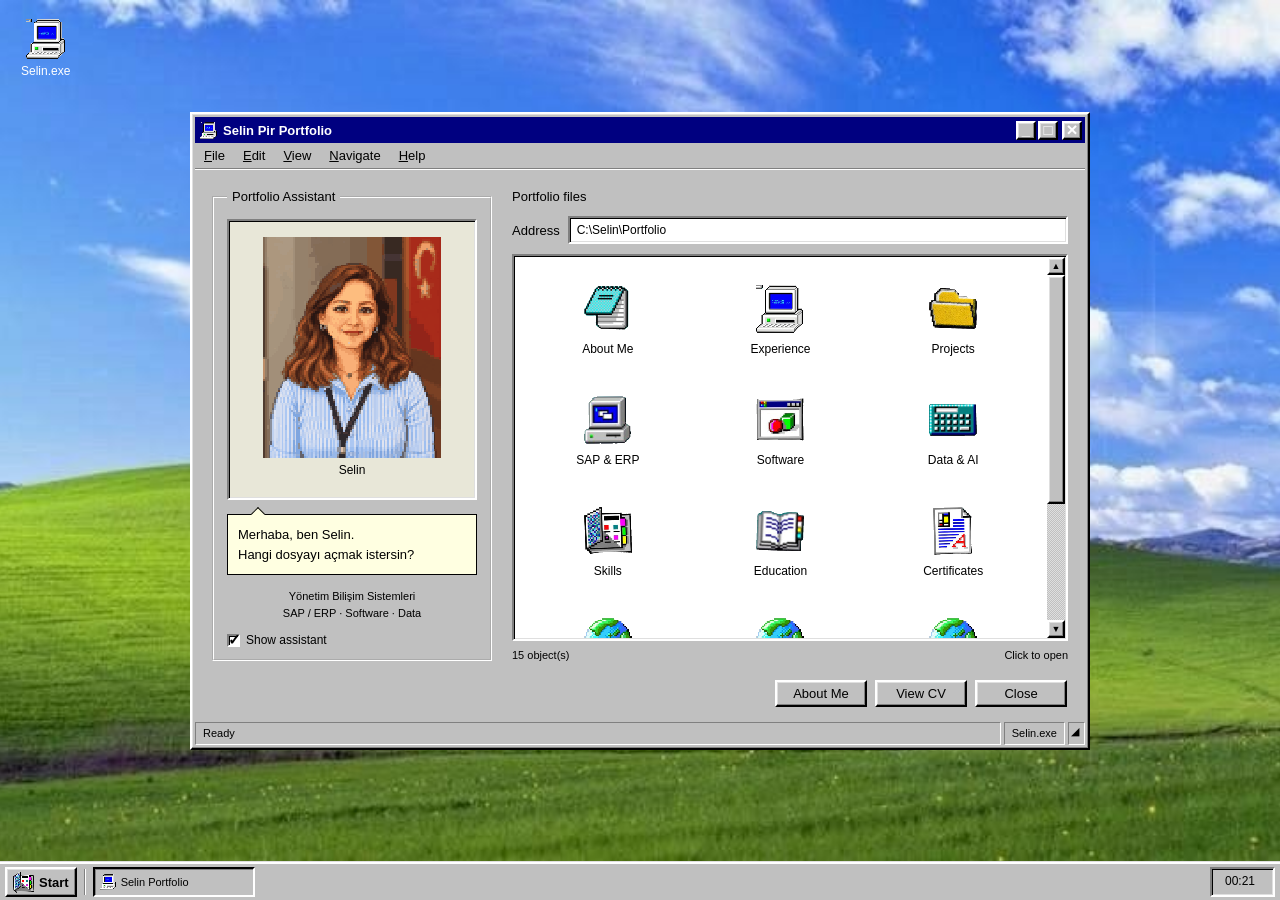
<file: index.html>
<!doctype html>
<html lang="tr">
<head>
  <meta charset="utf-8">
  <meta name="viewport" content="width=device-width, initial-scale=1">
  <meta name="theme-color" content="#008080">
  <meta name="description" content="Selin Pir — SAP/ERP, yazılım ve veri portföyü. Windows 98 tarzında kişisel masaüstü.">
  <title>Selin Pir Portfolio</title>

  <!-- Google tag (gtag.js) -->
<script async src="https://www.googletagmanager.com/gtag/js?id=G-47VMKP3LV4"></script>
<script>
  window.dataLayer = window.dataLayer || [];
  function gtag(){dataLayer.push(arguments);}
  gtag('js', new Date());

  gtag('config', 'G-47VMKP3LV4');
</script>

  <link rel="icon" href="assets/icons/computer.png">
  <link rel="stylesheet" href="style.css">
  <script defer src="content.js"></script>
  <script defer src="script.js"></script>
</head>
<body>
  <main id="desktop" aria-label="Selin Portfolio masaüstü">
    <button class="desktop-shortcut" data-restore="main" type="button"><img src="assets/icons/computer.png" alt=""><span>Selin.exe</span></button>
    <section id="main-window" class="window main-window" aria-labelledby="main-title">
      <header class="title-bar">
        <div class="title-caption"><img src="assets/icons/computer.png" alt=""><span id="main-title">Selin Pir Portfolio</span></div>
        <div class="window-controls"><button class="win-button" data-main="minimize" aria-label="Küçült">_</button><button class="win-button" data-main="maximize" aria-label="Büyüt veya eski boyuta getir">□</button><button class="win-button close-control" data-main="close" aria-label="Ana pencereyi kapat">×</button></div>
      </header>
      <nav class="menu-bar" aria-label="Uygulama menüsü">
        <button data-menu="file" aria-expanded="false"><u>F</u>ile</button><button data-menu="edit" aria-expanded="false"><u>E</u>dit</button><button data-menu="view" aria-expanded="false"><u>V</u>iew</button><button data-menu="navigate" aria-expanded="false"><u>N</u>avigate</button><button data-menu="help" aria-expanded="false"><u>H</u>elp</button>
      </nav>
      <div id="menu-popup" class="menu-popup outset-panel" hidden></div>
      <div class="window-body main-body">
        <fieldset class="assistant-field"><legend>Portfolio Assistant</legend>
          <div class="assistant-stage inset-panel"><img src="assets/pixel/selin.svg" alt="Selin'in piksel karakteri" class="pixel-selin"><span class="assistant-name">Selin</span></div>
          <div class="assistant-speech">Merhaba, ben Selin.<br>Hangi dosyayı açmak istersin?</div>
          <p class="assistant-summary">Yönetim Bilişim Sistemleri<br>SAP / ERP · Software · Data</p>
          <label class="classic-check"><input id="assistant-toggle" type="checkbox" checked> Show assistant</label>
        </fieldset>
        <section class="browser-field" aria-label="Portföy dosyaları">
          <div class="browser-label">Portfolio files</div>
          <div class="address-row"><label for="address">Address</label><input id="address" class="inset-panel" readonly value="C:\Selin\Portfolio"></div>
          <div class="scroll-frame inset-panel" id="files-frame">
            <div class="scroll-viewport" id="files-viewport" tabindex="0" aria-label="Portföy dosyaları, kaydırılabilir"><div id="file-grid" class="file-grid"></div></div>
          </div>
          <div class="browser-footer"><span id="file-count"> 16 object(s)</span><span>Click to open</span></div>
        </section>
      </div>
      <div class="main-actions"><button class="win-button" data-open="about">About Me</button><button class="win-button" data-open="resume">View CV</button><button class="win-button" data-main="close">Close</button></div>
      <footer class="status-bar"><span id="main-status">Ready</span><span>Selin.exe</span><span class="size-grip" aria-hidden="true">◢</span></footer>
    </section>
    <div id="window-container"></div>
  </main>
  <div id="start-menu" class="start-menu outset-panel" hidden><div class="start-banner">Selin<span>02</span></div><div><button data-restore="main"><img src="assets/icons/computer.png" alt="">Portfolio Assistant</button><button data-open="projects"><img src="assets/icons/folder.png" alt="">Projects</button><button data-open="contact"><img src="assets/icons/phone.png" alt="">Contact</button><hr><button data-open="help"><img src="assets/icons/help.png" alt="">Help</button></div></div>
  <footer class="taskbar"><button id="start-button" class="win-button start-button" aria-expanded="false"><img src="assets/icons/control.png" alt="">Start</button><div class="task-separator"></div><div id="task-buttons"><button class="win-button task-button" data-restore="main"><img src="assets/icons/computer.png" alt="">Selin Portfolio</button></div><div class="tray inset-panel"><time id="clock"></time></div></footer>
  <noscript><p class="noscript">Dosyaları açmak için JavaScript'i etkinleştirin. <a href="https://github.com/selinpir">GitHub profilini aç</a>.</p></noscript>
</body>
</html>
</file>
<file: style.css>
/* Windows 95/98 palette and reusable controls. No external fonts or libraries. */
:root { --gray: #c0c0c0; --navy: #000080; --light: #fff; --dark: #808080; font-family: 'MS Sans Serif', Tahoma, Arial, sans-serif; font-size: 13px; color: #000; }
* { box-sizing: border-box; }
body { margin: 0; background: #008080; overflow: hidden; cursor: default; }

#desktop {
  height: calc(100dvh - 38px);
  position: relative;
  overflow: hidden;

  background-image: url("assets/wallpapers/wallpaper.jpg");
  background-size: cover;
  background-position: center;
  background-repeat: no-repeat;
}

button, input { font: inherit; color: inherit; }
button { cursor: default; }
a { color: #0000c0; }
button:focus-visible, a:focus-visible, input:focus-visible { outline: 1px dotted #000; outline-offset: -4px; }
[hidden] { display: none !important; }
#desktop { height: calc(100dvh - 38px); position: relative; overflow: hidden; }
.window, .outset-panel { background: var(--gray); border: 2px solid; border-color: #fff #000 #000 #fff; box-shadow: inset -1px -1px #808080, inset 1px 1px #dfdfdf; }
.window { padding: 3px; display: flex; flex-direction: column; }
.main-window { position: absolute; width: min(900px, calc(100% - 80px)); height: min(638px, calc(100% - 66px)); left: 50%; top: 50%; transform: translate(-50%, -50%); z-index: 2; min-height: 300px; }
.title-bar { background: var(--navy); color: #fff; height: 26px; min-height: 26px; padding: 3px 3px 3px 5px; display: flex; justify-content: space-between; align-items: center; user-select: none; touch-action: none; }
.title-caption { font-weight: bold; display: flex; align-items: center; gap: 6px; min-width: 0; }
.title-caption span { overflow: hidden; text-overflow: ellipsis; white-space: nowrap; }
.title-caption img { width: 17px; height: 17px; image-rendering: pixelated; }
.window-controls { display: flex; gap: 2px; flex-shrink: 0; }
.win-button { background: var(--gray); border: 2px solid; border-color: #fff #000 #000 #fff; box-shadow: inset -1px -1px #808080, inset 1px 1px #dfdfdf; min-height: 27px; padding: 4px 13px; }
.win-button:active, .win-button.pressed { border-color: #000 #fff #fff #000; box-shadow: inset 1px 1px #808080; }
.win-button:disabled { color: #808080; text-shadow: 1px 1px #fff; }
.window-controls .win-button { min-height: 18px; height: 19px; width: 20px; padding: 0; font: bold 15px Arial; line-height: 14px; }
.window-controls .close-control { margin-left: 2px; font-size: 19px; }
.menu-bar { display: flex; padding: 2px 0; border-bottom: 1px solid #808080; box-shadow: 0 1px #fff; min-height: 25px; }
.menu-bar button { background: transparent; border: 0; padding: 3px 9px; }
.menu-bar button:hover, .menu-bar button[aria-expanded=true] { background: var(--navy); color: white; }
.main-body { flex: 1; min-height: 0; display: grid; grid-template-columns: 280px minmax(0, 1fr); gap: 20px; padding: 20px 17px 12px; }
fieldset { border: 2px groove #fff; margin: 0; min-width: 0; padding: 15px 13px 12px; }
legend { padding: 0 5px; }
.assistant-field { display: flex; flex-direction: column; min-height: 0; }
.inset-panel { border: 2px solid; border-color: #808080 #fff #fff #808080; box-shadow: inset 1px 1px #000, inset -1px -1px #dfdfdf; }
.assistant-stage { background: #e8e7d8; flex: 1; min-height: 70px; display: flex; flex-direction: column; align-items: center; justify-content: center; overflow: hidden; }
.pixel-selin { width: auto; height: min(250px, 80%); max-width: 90%; image-rendering: pixelated; }
.assistant-name { font-size: 12px; margin: 5px; }
.assistant-speech { background: #ffffe1; border: 1px solid #000; padding: 10px; line-height: 1.5; margin: 14px 0 8px; position: relative; }
.assistant-speech:before { content: ''; width: 9px; height: 9px; border-top: 1px solid; border-left: 1px solid; background: #ffffe1; transform: rotate(45deg); position: absolute; top: -6px; left: 25px; }
.assistant-summary { text-align: center; font-size: 11px; line-height: 1.5; margin: 5px 0 12px; }
.classic-check { display: flex; gap: 6px; align-items: center; font-size: 12px; }
.classic-check input { appearance: none; width: 13px; height: 13px; margin: 0; background: white; border: 2px solid; border-color: #808080 #fff #fff #808080; box-shadow: inset 1px 1px #000; }
.classic-check input:checked:after { content: '✓'; position: relative; top: -5px; left: -1px; font: bold 15px Arial; }
.browser-field { min-width: 0; min-height: 0; display: flex; flex-direction: column; }
.browser-label { padding: 0 0 12px; }
.address-row { display: flex; align-items: center; gap: 8px; margin-bottom: 10px; }
.address-row input { width: 100%; min-width: 0; padding: 5px 7px; background: white; font-size: 12px; }
.scroll-frame { position: relative; min-height: 0; flex: 1; background: #fff; display: flex; padding: 1px; }
.scroll-viewport { flex: 1; min-width: 0; overflow: auto; scrollbar-width: none; overscroll-behavior: contain; }
.scroll-viewport::-webkit-scrollbar { display: none; }
.file-grid { display: grid; grid-template-columns: repeat(3, minmax(0,1fr)); align-content: start; padding: 14px 9px; gap: 10px 5px; }
.desktop-icon { border: 1px solid transparent; background: transparent; display: flex; align-items: center; justify-content: center; flex-direction: column; gap: 7px; padding: 8px 3px; min-height: 101px; color: black; font-size: 12px; }
.file-icon { width: 48px; height: 48px; object-fit: contain; image-rendering: pixelated; flex-shrink: 0; }
.desktop-icon span { padding: 2px 4px; text-align: center; overflow-wrap: anywhere; }
.desktop-icon:hover span, .desktop-icon:focus span { background: var(--navy); color: white; }
.desktop-icon:focus { outline: 1px dotted #000; outline-offset: -3px; }
.file-grid.list-view { grid-template-columns: 1fr; gap: 0; padding: 5px; }
.list-view .desktop-icon { flex-direction: row; justify-content: start; min-height: 46px; padding: 4px 9px; }
.list-view .file-icon { width: 32px; height: 32px; }
/* Custom scrollbar retains native scrolling, keyboard, touch and wheel support. */
.win-scrollbar { width: 18px; flex-shrink: 0; background: #dfdfdf; display: flex; flex-direction: column; margin-left: 1px; }
.scroll-arrow { min-height: 18px; height: 18px; padding: 0; width: 18px; font-size: 9px; line-height: 12px; flex-shrink: 0; }
.scroll-track { flex: 1; position: relative; background-color: #dfdfdf; background-image: repeating-conic-gradient(#c0c0c0 0% 25%,#dfdfdf 0% 50%); background-size: 2px 2px; }
.scroll-thumb { position: absolute; left: 0; top: 0; width: 18px; min-height: 22px; padding: 0; touch-action: none; }
.browser-footer { display: flex; justify-content: space-between; gap: 8px; font-size: 11px; padding-top: 8px; }
.main-actions { display: flex; justify-content: flex-end; gap: 8px; padding: 7px 18px 15px; }
.main-actions .win-button { min-width: 92px; }
.status-bar { display: flex; gap: 3px; min-height: 23px; font-size: 11px; }
.status-bar>span { border: 1px solid; border-color: #808080 #fff #fff #808080; padding: 4px 7px; }
.status-bar>span:first-child { flex: 1; }
.status-bar .size-grip { padding: 2px; width: 17px; }
.desktop-shortcut { position: absolute; top: 18px; left: 15px; border: 0; background: transparent; display: flex; flex-direction: column; align-items: center; gap: 5px; color: white; font-size: 12px; }
.desktop-shortcut img { width: 40px; height: 40px; image-rendering: pixelated; }
.taskbar { position: fixed; z-index: 10000; bottom: 0; left: 0; width: 100%; height: 38px; background: var(--gray); border-top: 2px solid white; box-shadow: 0 -1px #dfdfdf; display: flex; gap: 7px; padding: 3px 5px; }
.start-button { font-weight: bold; display: flex; gap: 5px; align-items: center; padding: 2px 6px; }
.start-button img { width: 21px; height: 21px; image-rendering: pixelated; }
.task-separator { border-left: 1px solid #808080; border-right: 1px solid #fff; margin: 2px 0; }
#task-buttons { display: flex; flex: 1; min-width: 0; gap: 4px; overflow: auto; scrollbar-width: none; }
.task-button { width: 162px; flex-shrink: 0; min-width: 65px; display: flex; align-items: center; gap: 5px; font-size: 11px; padding: 2px 5px; overflow: hidden; white-space: nowrap; text-overflow: ellipsis; }
.task-button img { width: 16px; height: 16px; image-rendering: pixelated; }
.tray { padding: 5px 13px; min-width: 65px; font-size: 12px; }
.menu-popup { position: absolute; top: 52px; left: 4px; z-index: 100; min-width: 180px; padding: 3px; }
.menu-popup button, .start-menu button { background: transparent; border: 0; width: 100%; text-align: left; padding: 8px 14px; display: flex; align-items: center; gap: 9px; }
.menu-popup button:hover, .start-menu button:hover { background: var(--navy); color: white; }
.start-menu { position: fixed; z-index: 10001; left: 4px; bottom: 38px; display: flex; padding: 3px; }
.start-menu img { width: 30px; height: 30px; image-rendering: pixelated; }
.start-banner { background: #808080; color: #c0c0c0; writing-mode: vertical-rl; transform: rotate(180deg); padding: 10px 5px; font-size: 23px; font-weight: bold; }
.start-banner span { color: #fff; font-weight: normal; }
.start-menu hr { border: 0; border-top: 1px solid #808080; border-bottom: 1px solid #fff; margin: 3px; }
.child-window { position: absolute; width: min(650px,calc(100% - 30px)); height: min(510px,calc(100% - 35px)); min-width: 280px; min-height: 230px; resize: both; overflow: hidden; }
.child-window.inactive>.title-bar { background: #808080; }
.child-window .scroll-frame { margin: 8px; }
.child-content { padding: 20px; line-height: 1.55; background: white; }
.child-content.notepad { font-family: 'Courier New',monospace; }
.child-content h2 { font-size: 19px; margin: 0 0 16px; }
.child-content h3 { font-size: 14px; margin: 12px 0 6px; }
.child-content p { margin: 0 0 14px; }
.child-content .mini { font-size: 11px; color: #555; }
.card { padding: 12px 0; border-bottom: 1px solid #808080; }
.card:last-child { border-bottom: 0; }
.pills { display: flex; flex-wrap: wrap; gap: 5px; margin: 10px 0 18px; }
.pill { background: #eee; border: 1px solid #808080; padding: 3px 6px; font-size: 12px; }
.stat-row { display: flex; gap: 12px; margin: 16px 0; flex-wrap: wrap; }
.stat { border: 2px groove #ddd; padding: 8px 12px; }
.stat strong { display: block; font-size: 19px; }
.stat small { display: block; }
.external-list { display: flex; flex-direction: column; gap: 8px; }
.external-list a { padding: 8px; border-bottom: 1px solid #ddd; }
.window-actions { display: flex; gap: 8px; flex-wrap: wrap; margin-top: 18px; }
.action-link,.action-button { display: inline-block; background: #c0c0c0; border: 2px solid; border-color: #fff #000 #000 #fff; box-shadow: inset -1px -1px #808080; color: black; padding: 5px 10px; text-decoration: none; font: 12px Tahoma,Arial,sans-serif; }
.project-grid { padding: 0; grid-template-columns: repeat(3,minmax(0,1fr)); }
.project-grid .desktop-icon { min-height: 110px; }
.project-meta { border: 2px groove #ddd; padding: 10px; }
.project-meta dt { font-weight: bold; margin-top: 8px; }
.project-meta dd { margin: 0; }
.note { font-size: 12px; color: #555; margin-top: 15px!important; }
.maximized { left: 0!important; top: 0!important; width: 100%!important; height: 100%!important; transform: none!important; resize: none; }
body.print-window #desktop,body.print-window .taskbar { display: none; }
.noscript { position: fixed; top: 0; background: white; padding: 15px; z-index: 20000; }
@media (max-width: 640px) {
 .main-window { width: calc(100% - 12px); height: calc(100% - 12px); }
 .desktop-shortcut { display: none; }
 .main-body { grid-template-columns: 125px minmax(0,1fr); padding: 10px 5px; gap: 8px; }
 fieldset { padding: 8px 5px; }
 .assistant-stage { flex: 0 1 180px; }
 .pixel-selin { max-width: 100%; height: 85%; }
 .assistant-speech { font-size: 11px; padding: 7px; }
 .assistant-summary { font-size: 10px; }
 .classic-check { font-size: 10px; }
 .address-row label { display: none; }
 .file-grid { grid-template-columns: repeat(2,minmax(0,1fr)); padding: 8px 1px; gap: 4px 0; }
 .desktop-icon { font-size: 11px; min-height: 92px; }
 .file-icon { width: 40px; height: 40px; }
 .browser-footer { font-size: 9px; }
 .browser-footer span:last-child { display: none; }
 .main-actions { padding: 4px 5px 10px; gap: 6px; }
 .main-actions .win-button { min-width: 0; flex: 1; }
 .child-window { left: 3px!important; top: 3px!important; width: calc(100% - 6px)!important; height: calc(100% - 6px)!important; resize: none; }
 .child-content { padding: 14px; }
 .project-grid { grid-template-columns: repeat(2,minmax(0,1fr)); }
 .tray { padding: 5px 7px; min-width: 51px; }
 .task-button { width: 115px; }
 .menu-bar button { padding: 3px 7px; }
}
@media (max-height: 540px) {
 .main-window { height: calc(100% - 10px); }
 .main-body { padding-top: 8px; }
 .assistant-summary,.classic-check { display: none; }
 .assistant-speech { margin-bottom: 0; }
}
@media print {
 body { background: white; overflow: visible; }
 #desktop,.taskbar,.start-menu { display: none!important; }
 #print-content { display: block!important; font: 12pt Arial,sans-serif; }
 #print-content .window-actions { display: none; }
}
.menu-popup { max-height: calc(100dvh - 145px); overflow: auto; }
</file>
